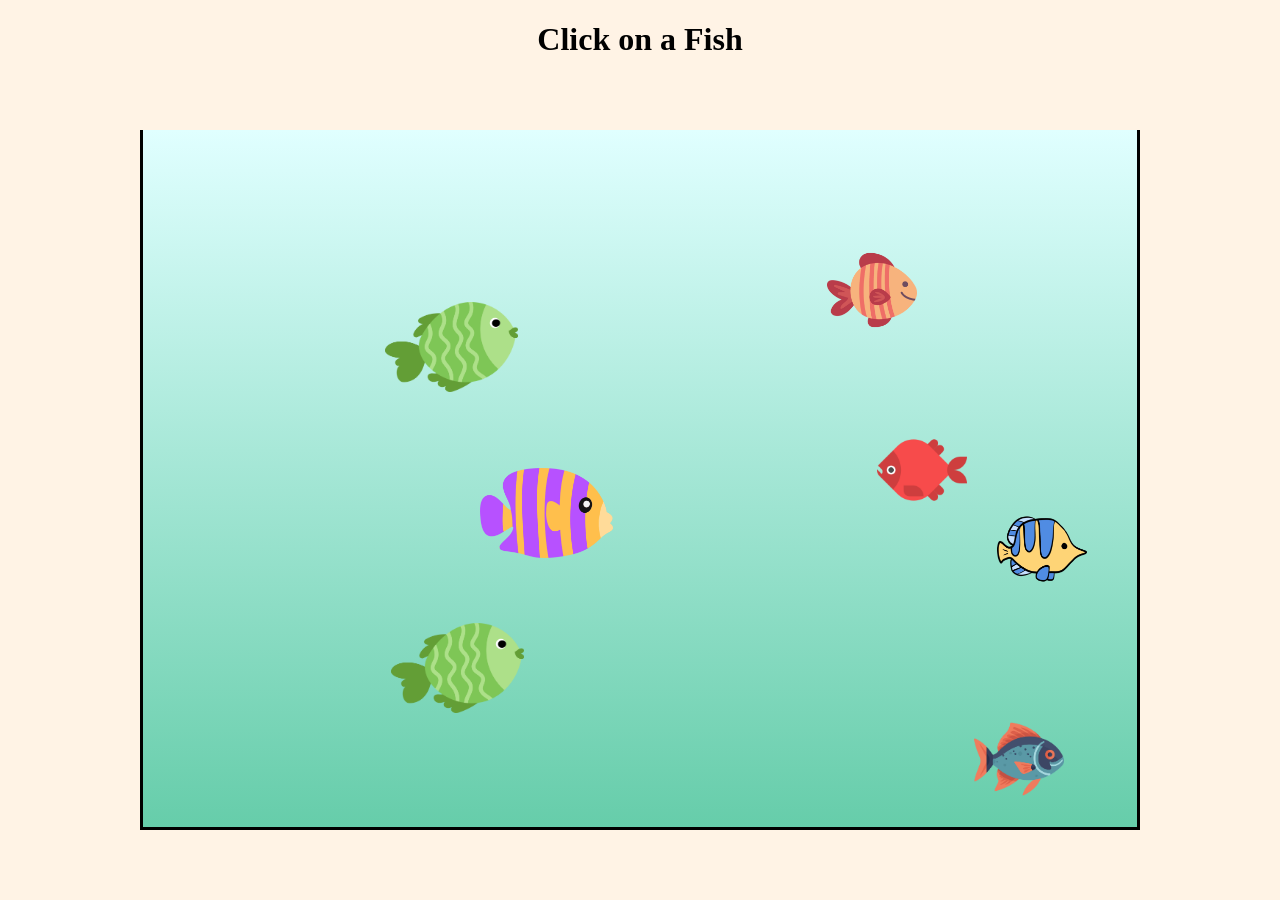
<file: index.html>
<!DOCTYPE html>
<html>
    <head>
        <title>fish test</title>
        <script src="fish.js" defer></script>
        <link rel="stylesheet" href="style.css">
    </head>
    <body> <!--onload-->
        <h1>Click on a Fish</h1>

        <div class="tank">
            <img src="" class="fish" id="1" alt="fish">
            <img src="" class="fish" id="2" alt="fish">
            <img src="" class="fish" id="3" alt="fish">
            <img src="" class="fish" id="4" alt="fish">
            <img src="" class="fish" id="5" alt="fish">
            <img src="" class="fish" id="6" alt="fish">
            <img src="" class="fish" id="7" alt="fish">
        </div>
    </body>
</html>
</file>
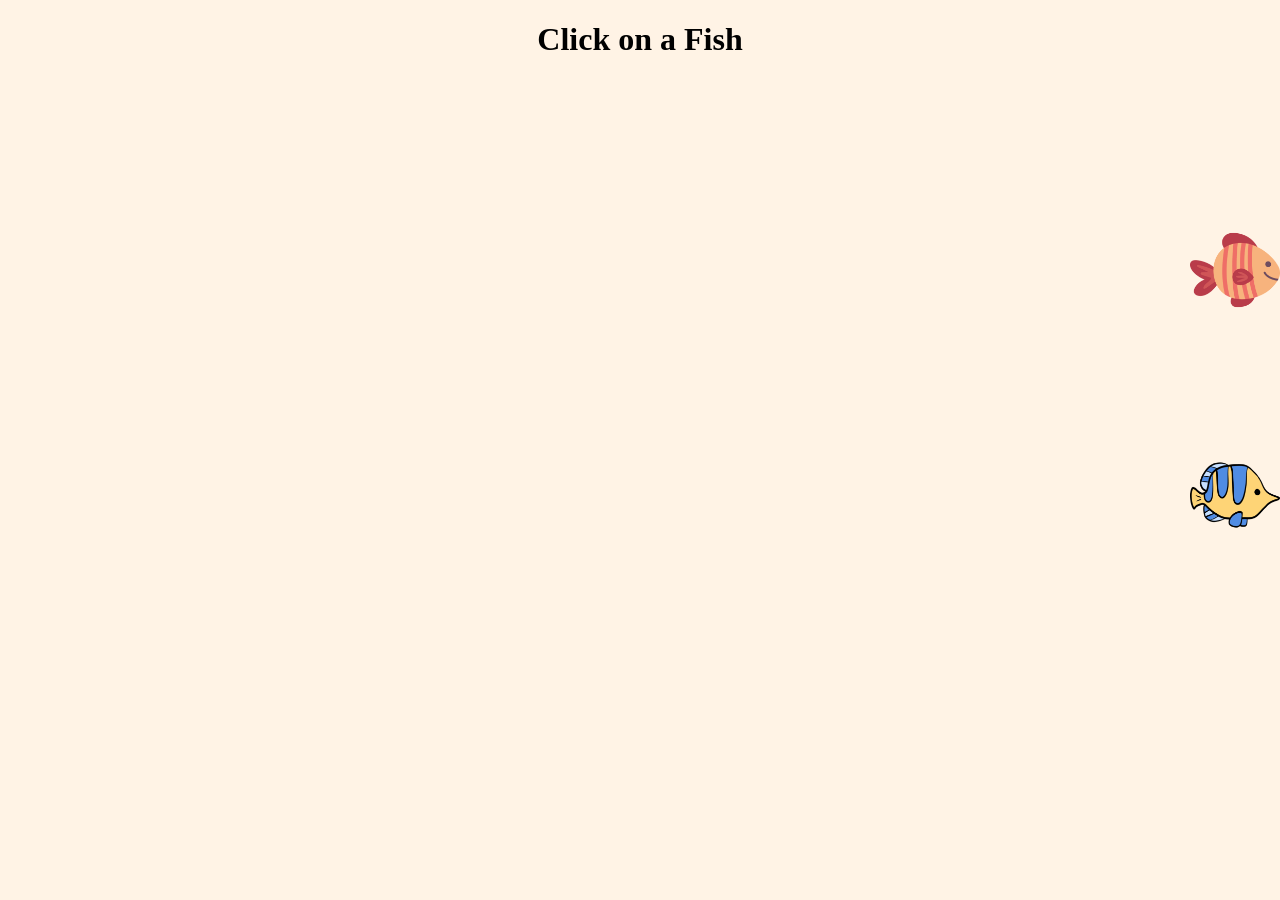
<file: index (1).html>
<!DOCTYPE html>
<html>
    <head>
        <title>fish test</title>
        <script src="fish.js" defer></script>
        <link rel="stylesheet" href="style.css">
    </head>
    <body onload="startMoving()">
        <h1>Click on a Fish</h1>
        
        <img src="fish1.png" class="fish" id="1" alt="fish" style="position:absolute; right:0; top: 25%;">
        <img src="fish3.png" class="fish" id="2" alt="fish" style="position:absolute; right:0; top: 50%;">
    </body>
</html>
</file>
<file: style.css>
.fish {
  height: 90px;
  width: auto;
  cursor: pointer;
  position: absolute;
}

body {
  /*background-image: url(tank.png);
  background-repeat: no-repeat;
  background-position: center;
  background-attachment: fixed;
  background-size: 800px;*/
  background-color: rgb(255, 243, 229);
  margin: 0;
  max-height: 100vh;
  /*padding-bottom: 50px;*/

  display: flex;
  flex-direction: column;
  /*justify-content: center;
  align-items: center;*/
}

.tank {
  box-sizing: border-box;
  border: 3px solid black;
  border-top: none;
  background-image: linear-gradient(to bottom, lightCyan, mediumAquamarine);
  
  height: 700px;
  width: 1000px;
  max-width: 100%;
  
  overflow: hidden;
  margin: auto auto 50px auto;
  position: relative;
}

h1 {
  /*display: block;
  margin-bottom: 30px;*/
  padding-bottom: 50px;
  text-align: center;
}
</file>
